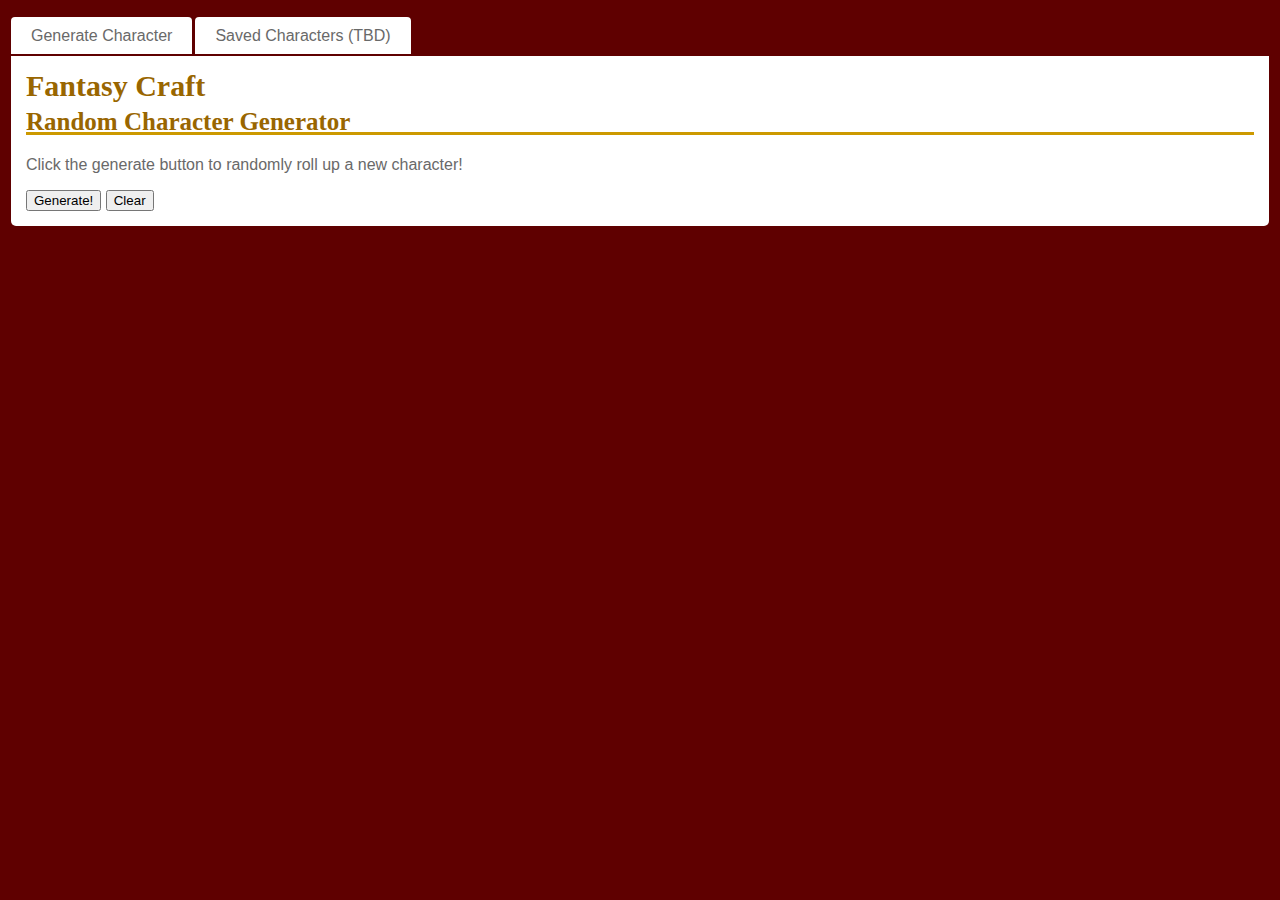
<file: index.html>
<!DOCTYPE html>

<html>
	<head>
		<title>FC Character Generator</title>
		<link href="site.css" rel="stylesheet">
	</head>
	<body>
            
    <nav id="nav01"></nav>
      
		<!-- Header -->
		<div id='gen'>
			<h1>Fantasy Craft</h1>
			<h2>Random Character Generator</h2>
			<p>Click the generate button to randomly roll up a new character!</p>
			<button id='generate' onClick='generate()'>Generate!</button>
			<button id='clear' onClick='clearAll()'>Clear</button>
		</div>
      
		<!-- All Scripts -->
		<script src="helper.js"></script>
    <script src="lists.js"></script>
		<script src="classGenerator.js"></script>
		<script src="raceGenerator.js"></script>
    <script src="attributeGenerator.js"></script>
		<script>
        
			var characterClass, characterRace, characterAttr;
			
			/*Runs all character creation generations*/
			function generate() {
				characterClass = findClass();
				characterRace = findRace(characterClass);
        characterAttr = findAttributes(characterClass, characterRace);
				writeToMain();
			}
			
			/*Removes all 'res' divs from the screen*/
			function clearAll() {
				var elements = document.getElementsByClassName("res"), i;
				while (elements.length > 0){
					document.getElementsByTagName('body')[0].removeChild(elements[0]);
				}
          
      
          
			}

		</script>
		
	</body>
</html>
</file>
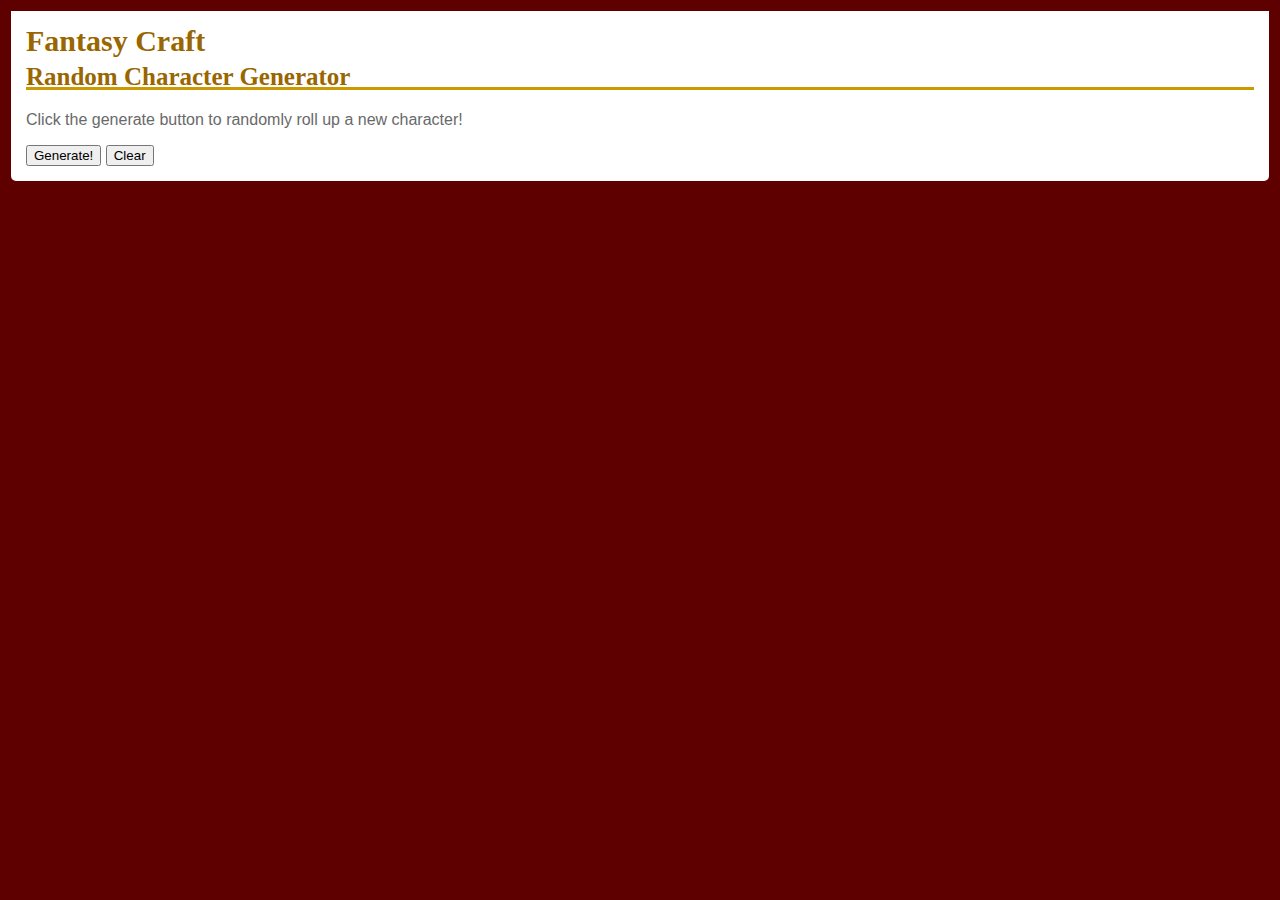
<file: main.html>
<!DOCTYPE html>

<html>
	<head>
		<title>FC Character Generator</title>
		<link href="site.css" rel="stylesheet">
	</head>
	<body>
		<!-- Header -->
		<div id='gen'>
			<h1>Fantasy Craft</h1>
			<h2>Random Character Generator</h2>
			<p>Click the generate button to randomly roll up a new character!</p>
			<button id='generate' onClick='generate()'>Generate!</button>
			<button id='clear' onClick='clearAll()'>Clear</button>
		</div>
		
		<!-- All Scripts -->
		<script src="helper.js"></script>
		<script src="classGenerator.js"></script>
		<script src="raceGenerator.js"></script>
		<script>
			var characterClass, characterRace;
			
			/*Runs all character creation generations*/
			function generate() {
				characterClass = findClass();
				characterRace = findRace(characterClass);
				writeToMain();
			}
			
			/*Removes all 'res' divs from the screen*/
			function clearAll() {
				var elements = document.getElementsByClassName("res"), i;
				while (elements.length > 0){
					document.getElementsByTagName('body')[0].removeChild(elements[0]);
				}
			}

		</script>
		
	</body>
</html>
</file>
<file: site.css>
body {
    font-family: "Trebuchet MS", Verdana, sans-serif;
    font-size: 16px;
    background-color: #5F0000; 
    color: #696969;
    padding: 3px;
}

#gen {
    padding: 5px;
		padding-bottom: 15px;
    padding-left:  15px;
    padding-right: 15px;
    background-color: #ffffff;
    border-radius: 0 0 5px 5px;
}

#res {
		margin-top: 15px;
    padding: 10px;
    padding-left:  15px;
    padding-right: 15px;
    background-color: #ffffff;
    border-radius: 5px 5px 5px 5px;
}

#btn {
		float: right;
}

h1 {
    font-family: Georgia, serif;
    color: #996600;
    font-size: 30px;
		line-height: 10px;
		margin-bottom: 10px;
}

h2 {
    font-family: Georgia, serif;
    border-bottom: 3px solid #cc9900;
    color: #996600;
    font-size: 25px;
		line-height: 20px;
}

ul#menu {
    padding: 0;
    margin-bottom: 11px;
}

ul#menu li {
    display: inline;
    margin-right: 3px;
}

ul#menu li a {
    background-color: #ffffff;
    padding: 10px 20px;
    text-decoration: none;
    color: #696969;
    border-radius: 4px 4px 0 0;
}

ul#menu li a:hover {
    color: white;
    background-color: black;
}
</file>
